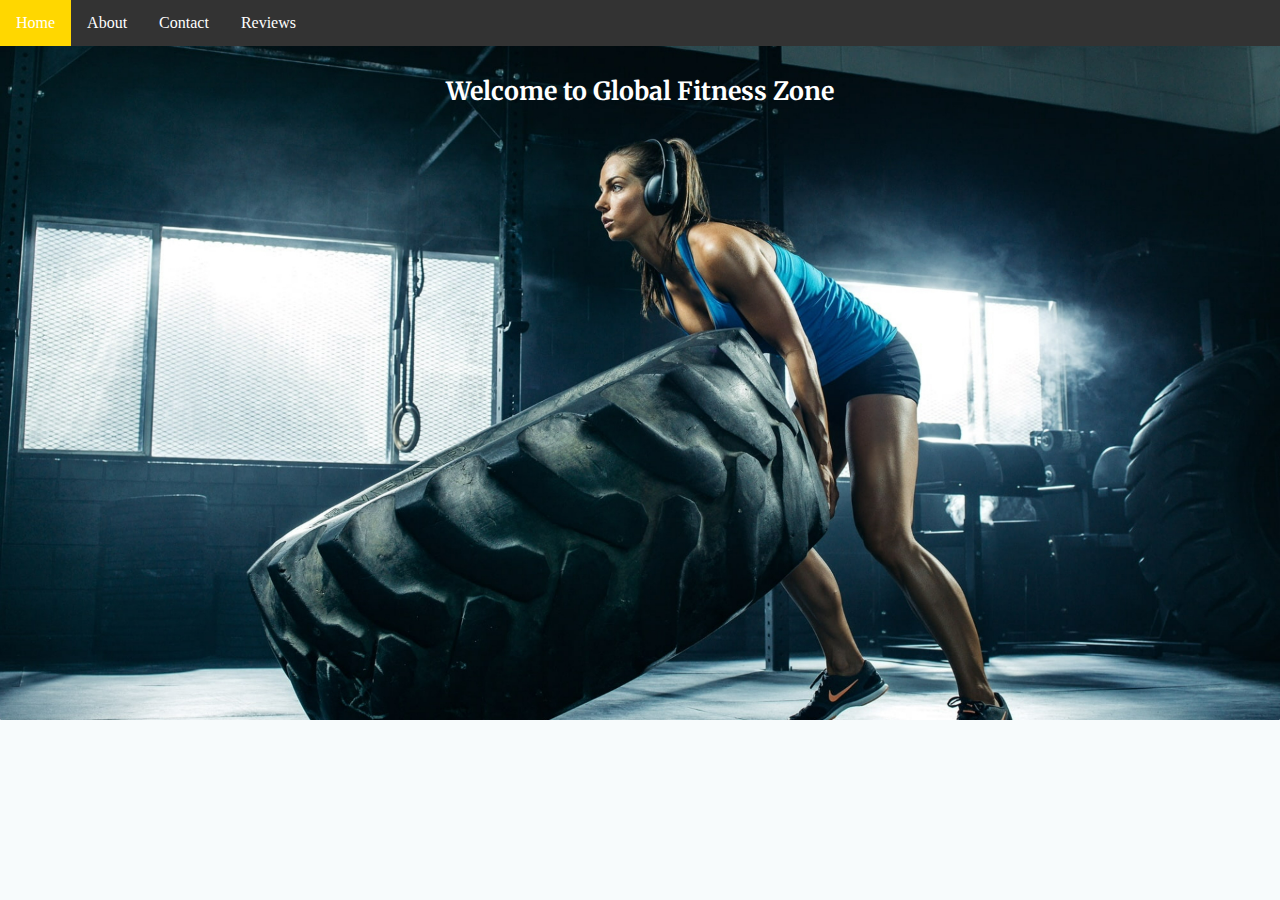
<file: index.html>
<!DOCTYPE html>
<html lang="en" dir="ltr">
  <head>
    <meta charset="utf-8">
    <title>Global Fitness Zone</title>
    <link rel="stylesheet" href="styles.css">
    <link rel="shortcut icon" href="favicon.ico">
    <link rel="preconnect" href="https://fonts.googleapis.com">
<link rel="preconnect" href="https://fonts.gstatic.com" crossorigin>
<link href="https://fonts.googleapis.com/css2?family=Merriweather&display=swap" rel="stylesheet">
  </head>
  <body class="index">
    <div class="top-container">
      <img class="topimage"src="cover.jpg" alt="cover">
      <ul class="heading">
        <li><a class="active" target="_main"href="index.html">Home</a></li>
        <li><a target="_main" href="about.html">About</a></li>
        <li><a target="_main" href="contact.html">Contact</a></li>
        <li><a target="_main" href="https://www.google.com/maps/place/Global+Fitness+Zone/@26.8585558,80.901637,15z/data=!4m5!3m4!1s0x0:0xe6b54ac2076373b1!8m2!3d26.8585494!4d80.901633">Reviews</a></li>
        </ul>
      <h1>Welcome to Global Fitness Zone</h1>

</div>

  </body>
</html>
</file>
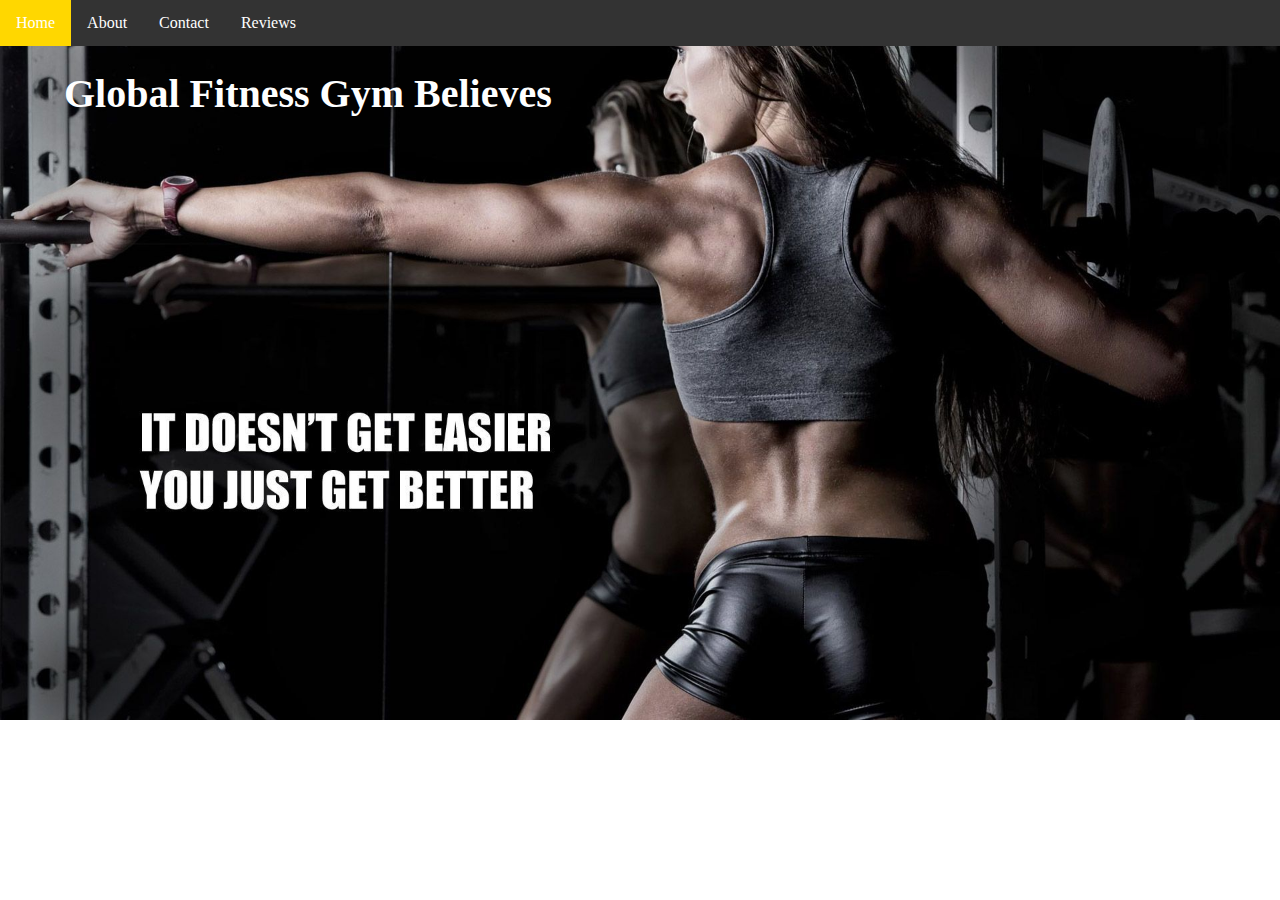
<file: about.html>
<!DOCTYPE html>
<html lang="en" dir="ltr">
  <head>
    <meta charset="utf-8">
    <title>Global Fitness Zone</title>
    <link rel="stylesheet" href="styles.css">
    <link rel="shortcut icon" href="favicon.ico">
  </head>
  <div class="top.container">
  <body class="body2">

    <h1 class="head">Global Fitness Gym Believes</h1>
    <img class="slide"src="slide1.jpg" alt="">
    <ul class="heading">
      <li><a class="active" target="_main"href="index.html">Home</a></li>
      <li><a target="_main" href="about.html">About</a></li>
      <li><a target="_main" href="contact.html">Contact</a></li>
      <li><a target="_main" href="https://www.google.com/maps/place/Global+Fitness+Zone/@26.8585558,80.901637,15z/data=!4m5!3m4!1s0x0:0xe6b54ac2076373b1!8m2!3d26.8585494!4d80.901633">Reviews</a></li>
      </ul>


    </div>
  </body>
</html>
</file>
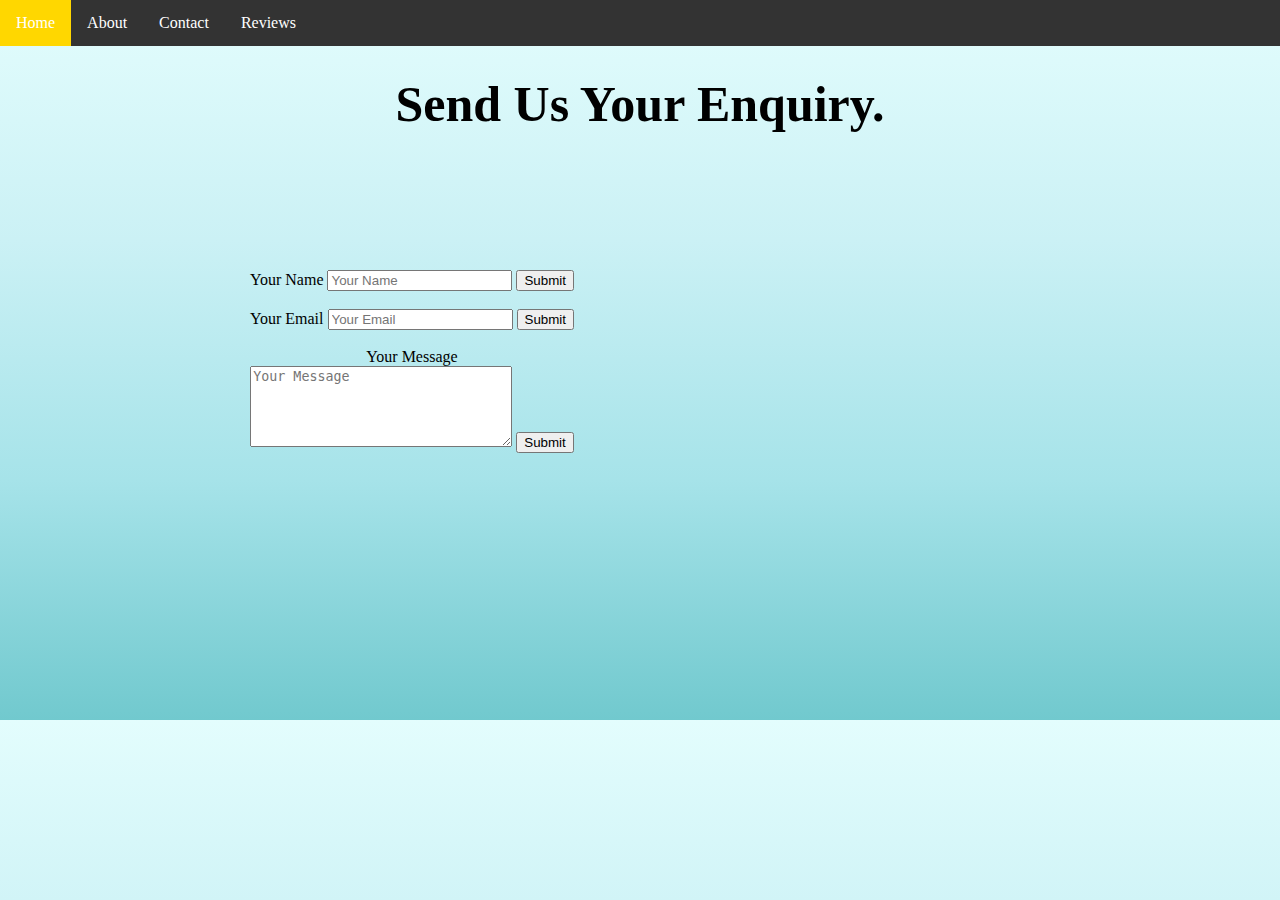
<file: contact.html>
<!DOCTYPE html>
<html lang="en" dir="ltr">
  <head>
    <meta charset="utf-8">
    <title>Global Fitness Zone</title>
    <link rel="stylesheet" href="styles.css">
    <link rel="shortcut icon" href="images/favicon.ico">
  </head>
  <body class="body3" >
    <div class="contact-container">
    <ul class="heading">
      <li><a class="active" target="_main"href="index.html">Home</a></li>
      <li><a target="_main" href="about.html">About</a></li>
      <li><a target="_main" href="contact.html">Contact</a></li>
      <li><a target="_main" href="https://www.google.com/maps/place/Global+Fitness+Zone/@26.8585558,80.901637,15z/data=!4m5!3m4!1s0x0:0xe6b54ac2076373b1!8m2!3d26.8585494!4d80.901633">Reviews</a></li>
    </ul>
        <h1 class="contact">Send Us Your Enquiry.</h1>
        <form class="form" action="mailto:alizarizvi025@gmail.com" method="post" enctype="text/plain">
          <label>Your Name</label>
          <input type="text" name="" placeholder="Your Name">
          <input type="submit" name="submit" ><br>
          <br><label>Your Email</label>
          <input type="text" name="" placeholder="Your Email">
          <input type="submit" name=""><br>
          <br><label>Your Message</label> <br> <textarea name="text" rows="5" cols="30" placeholder="Your Message"></textarea>

          <input type="submit" name="" >

        </form>

      </div>

  </body>
</html>
</file>
<file: styles.css>
.topimage{
  width: 100%;
  height: auto;
  border-radius: 1px;

}
.index{
  margin: 0;
  background-color: #F7FBFC;

}
h1{
  position: absolute;
  top : 70px;
  left : 250px;
  right: 250px;
  font-size: 25px;
  border: 1px;
  padding: 5px;
  margin: 0;
  font-family:'Merriweather', serif;
  color: white;
  text-align: center;
}
li{
  float: left;
}
.heading{
  position: absolute;
  top: 0;
  width: 100%;
list-style: none;
margin: 0;
padding: 0;
overflow: hidden;
background-color: #333;
}
li a{
  display: block;
  color: white;
  text-align: center;
  padding: 14px 16px;
  text-decoration: none;
}
li a:hover{
  background-color: gold;
}
.active{
  background-color: #04AA6D;
}
.slide{
  width: 200px;
  height: 200px;

}
.body{
  list-style: none;
}
.head{
  position: absolute;
  left: 5%;
  padding: 0;
  margin: 0;
  color: white;
  text-align: left;
  font-size: 40px;
}
.slide{
  width: 100%;
  height: auto;
}
.body2{
  margin: 0;
}
.body3{
  margin: 0;
  background-image: linear-gradient(
    #E3FDFD, #CBF1F5, #A6E3E9, #71C9CE);
    width: 100%;
    height: 720px;

}
.contact{
  color: black;
  font-size: 50px;
}
.form{
  color: black;
  display: inline-block;
  position: absolute;
  top: 30%;
 left: 250px;
 margin: 0;
 border: 0;
 text-align: center;

}
</file>
